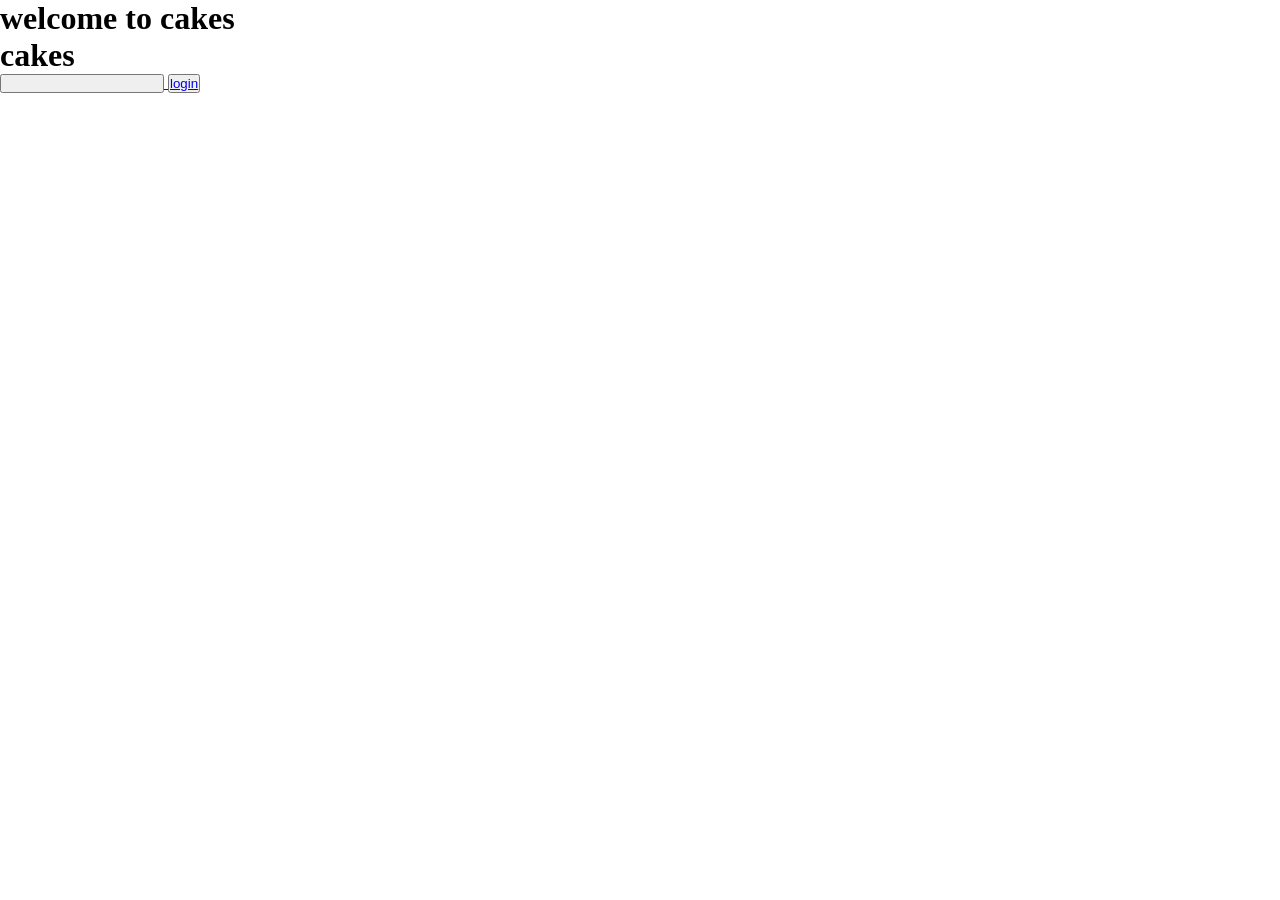
<file: index.html>
<!DOCTYPE html>
<html lang="en">
<head>
    <meta charset="UTF-8">
    <meta name="viewport" content="width=device-width, initial-scale=1.0">
    <title>cakes</title>
<link rel="stylesheet" href="style.css">
</head>
<body>
    <h1 id="text">welcome to cakes</h1>
    <h1 id="test">cakes</h1>
    <button><a style="margin-left:160px;"><a href="register.html"</a></button>
    <button><a href="login.html">login</a></button>
</body>
</html>
</file>
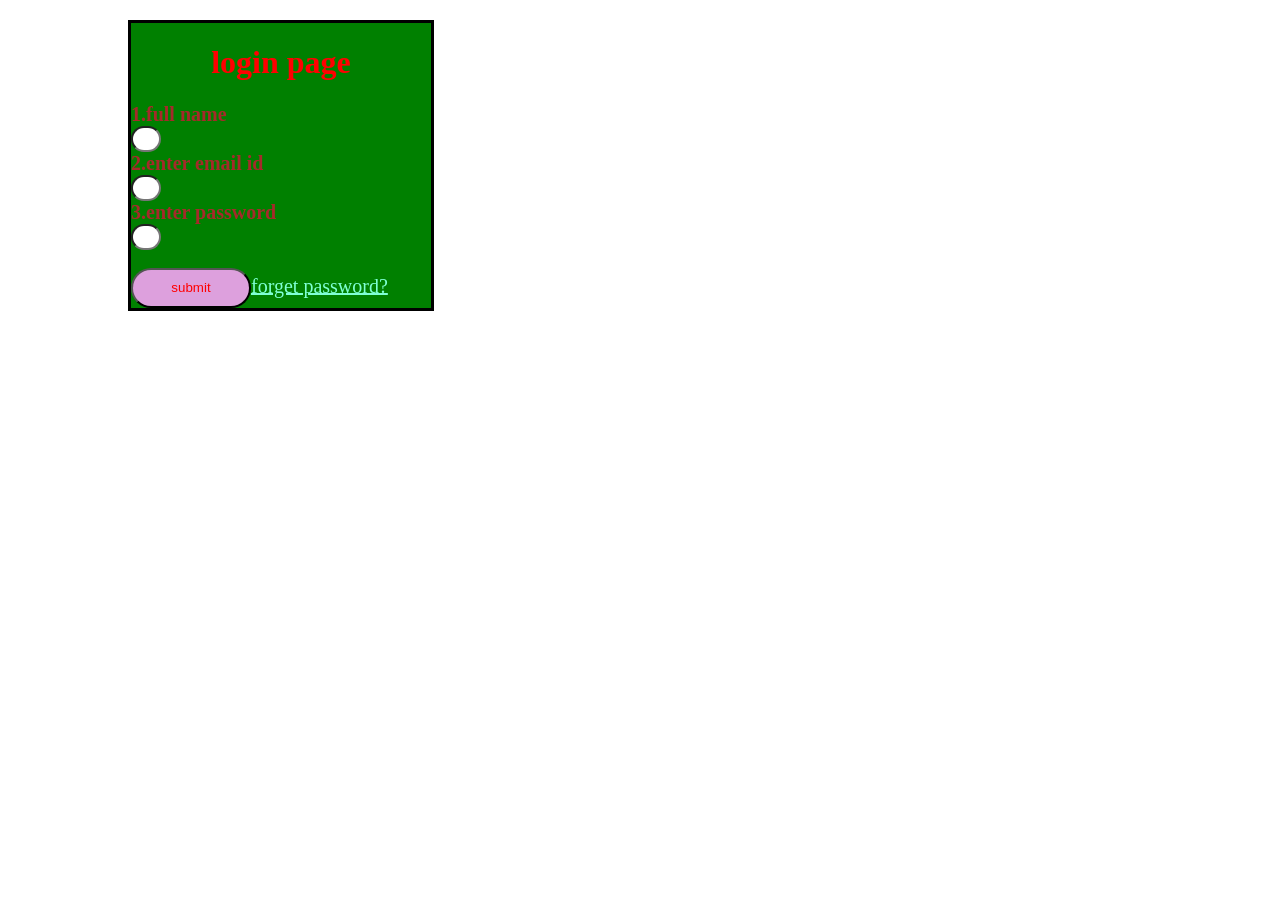
<file: login.html>
<!DOCTYPE html>
<html lang="en">
<head>
    <meta charset="UTF-8">
    <meta name="viewport" content="width=device-width, initial-scale=1.0">
    <title>login page</title>
    <link rel="stylesheet"href="register.css">
    <link rel="stylesheet"href="login.css">
</head>
<body>
    <form action="">
        <h1>login page</h1>
        <label for="">1.full name</label><br>
        <input type="text"><br>
        <label for="">2.enter email id</label><br>
        <input type="email"><br>
        <label for="">3.enter password</label><br>
        <input type="password"><br><br>
        <button>submit</button><a href="">forget password?</a>
    </form>
</body>
</html>
</file>
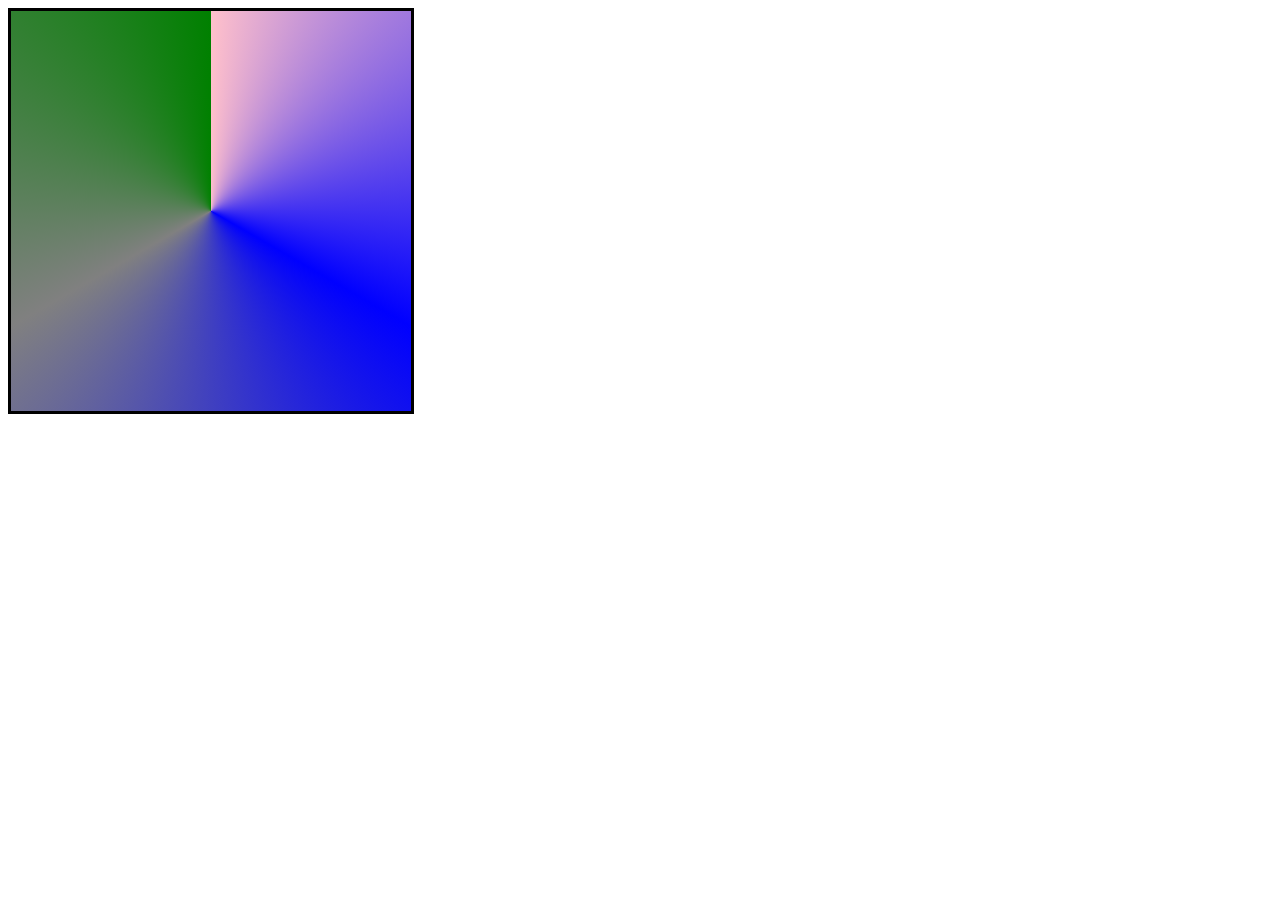
<file: page1.html>
<!DOCTYPE html>
<html lang="en">
<head>
    <meta charset="UTF-8">
    <meta name="viewport" content="width=device-width, initial-scale=1.0">
    <title>Document</title>
    <style>
        div{
            border: solid;
            height: 400px;
            width: 400px;
            background:conic-gradient(pink,blue,gray,green);
        }
    </style>
</head>
<body>
    <div></div>
</body>
</html>
</file>
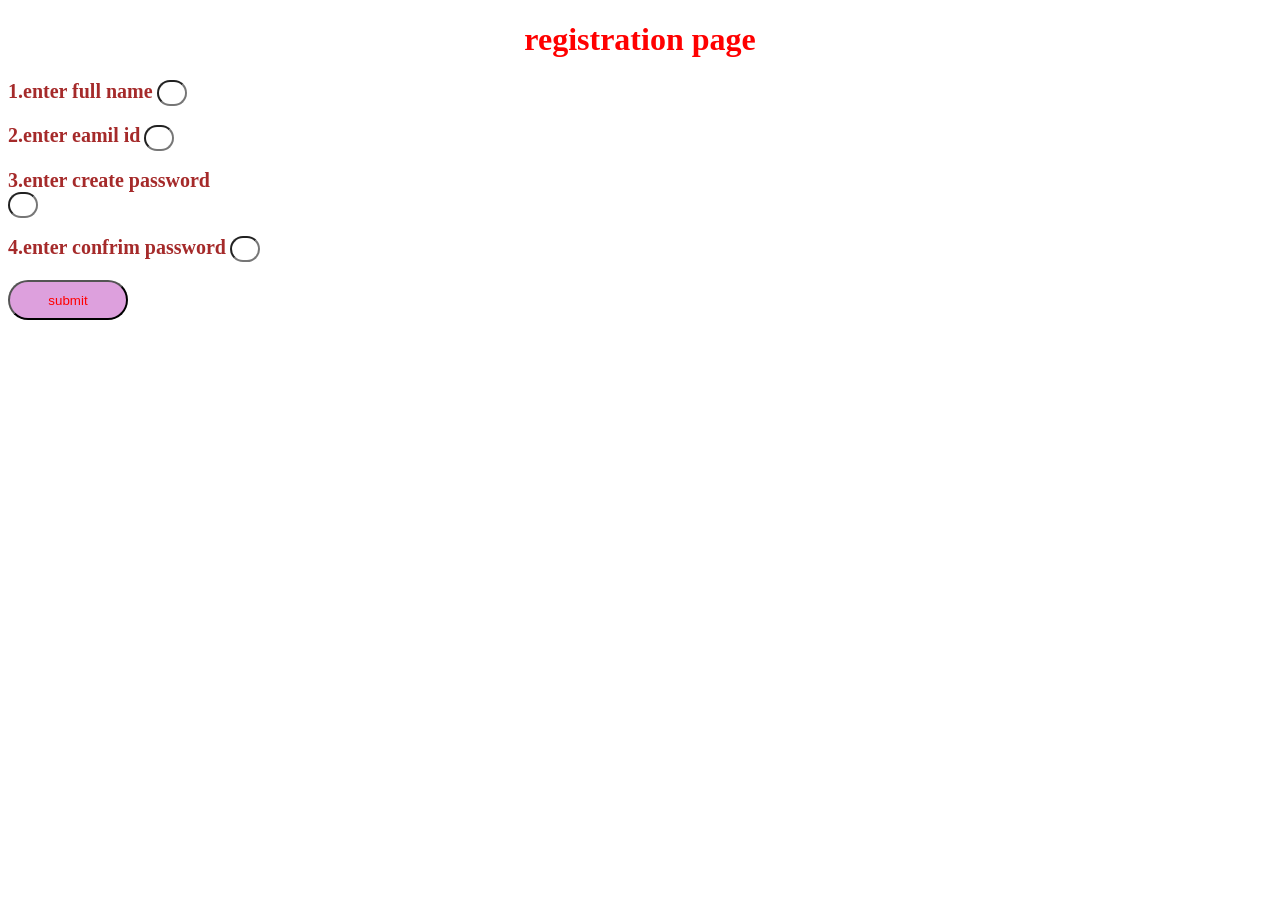
<file: register.html>
<!DOCTYPE html>
<html lang="en">
<head>
    <meta charset="UTF-8">
    <meta name="viewport" content="width=device-width, initial-scale=1.0">
    <title>registration page</title>
    <link rel="stylesheet" href="register.css">
</head>
<body>
   <from action="">
    <h1>registration page</h1>
    <label for="">1.enter full name</label>
  <input type="text"><br><br>
  <label for="">2.enter eamil id</label>
  <input type="eamil"><br><br>
  <label for="">3.enter create password</label><br>
  <input type="password"><br><br>
  <label for="">4.enter confrim password</label>
  <input type="password"><br><br>
  <button>submit</button>
</from> 
</body>
</html>
</file>
<file: style.css>
*{
    margin: 0px;
    padding: 0px;
}
body{
background-image: url(cakes.png);
background-repeat: no-repeat;
background-size: 1930px 950px;
}
#text1{
    color:brown;
    font-size:60px;
    margin-top: 12px;
    margin: -left 70px;
    

}
</file>
<file: register.css>
body{
    background-image: url(cakes.png);
    background-repeat: no-repeat;
    background-size: 920px 450px;
}
form{
    border:solid;
    width: 300px;
    margin-left: 480px;
    margin-top: 20px;
    background-color: green;
}
h1{
    color: red;
    text-align: center;
}
label{
    color: brown;
    font-size: 20px;
    font-weight: bold;
}
input{
    height: 20px;
    width: 22px;
    border-radius: 20px;
}
button{
    height: 40px;
    width: 120px;
    background-color: plum;
    border-radius: 20px;
    color: red;
}
</file>
<file: login.css>
a{
    color: aquamarine;
    font-size: 20px;
}
body{
    background-image: url(black-forest-cake-1.htm);
}
form{
    margin-left: 120px;
}
</file>
